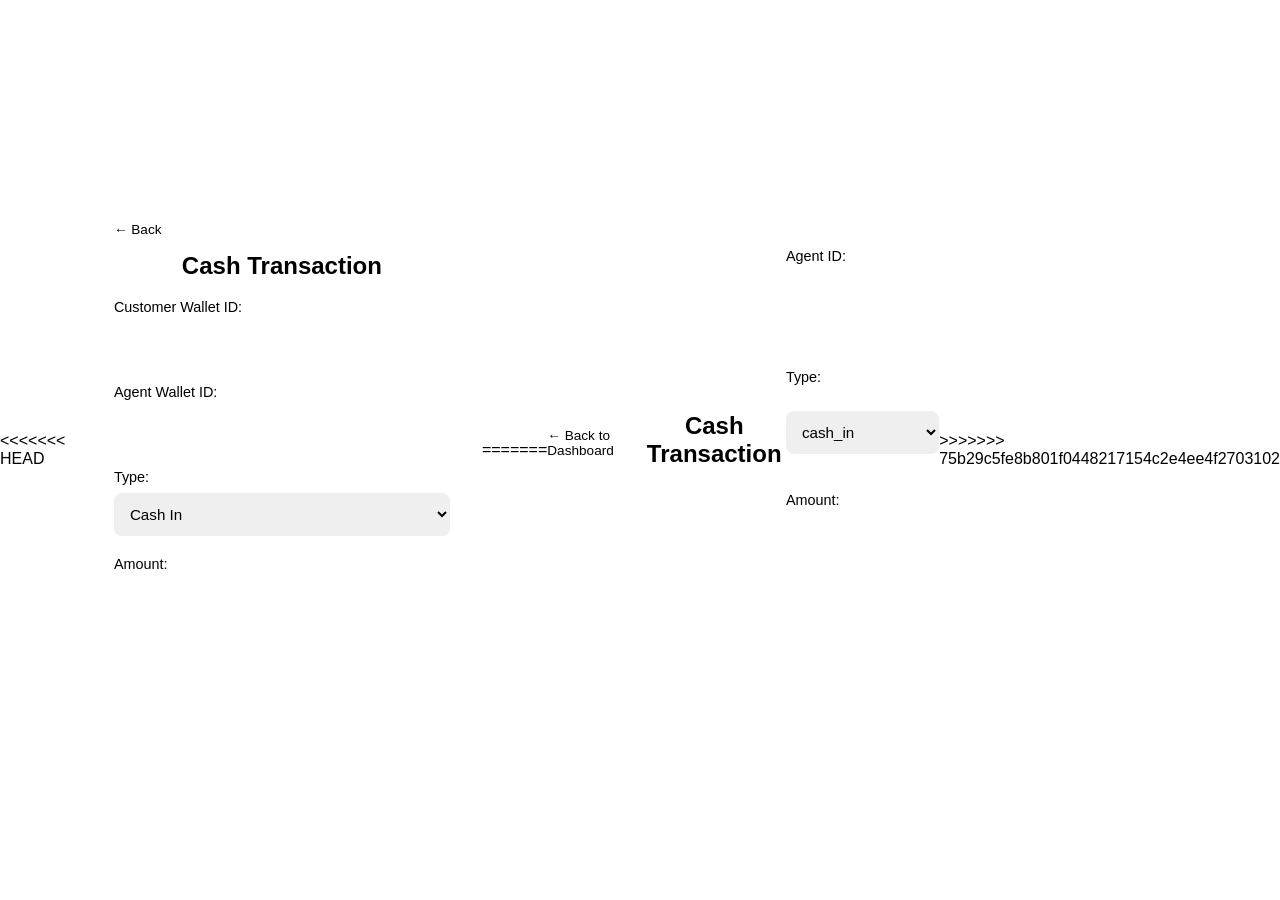
<file: agent.html>
<!DOCTYPE html>
<html>
<head>
    <title>Cash Transaction</title>
    <link rel="stylesheet" href="style.css">
</head>
<body>
<<<<<<< HEAD

<div class="app-container">

    <a href="dashboard.html" class="back-btn">← Back</a>

    <h2>Cash Transaction</h2>

    <form action="cash_transaction_process.php" method="POST">

        <!-- Customer Wallet -->
        <label>Customer Wallet ID:</label>
        <input type="number" name="customer_wallet_id" required>

        <!-- Agent Wallet -->
        <label>Agent Wallet ID:</label>
        <input type="number" name="agent_wallet_id" required>

        <!-- Transaction Type -->
        <label>Type:</label>
        <select name="type" required>
            <option value="cash_in">Cash In</option>
            <option value="cash_out">Cash Out</option>
        </select>

        <!-- Amount -->
        <label>Amount:</label>
        <input type="number" name="amount" step="0.01" required>

        <button type="submit">Submit</button>

    </form>

</div>
=======
<a href="dashboard.html" class="back-btn">← Back to Dashboard</a>
<h2>Cash Transaction</h2>

<form>
    <label>Agent ID:</label><br>
    <input type="text" name="agent_id" required><br><br>

    <label>Type:</label><br>
    <select name="type">
        <option>cash_in</option>
        <option>cash_out</option>
    </select><br><br>

    <label>Amount:</label><br>
    <input type="number" name="amount" required><br><br>

    <button type="submit">Submit</button>
</form>
>>>>>>> 75b29c5fe8b801f0448217154c2e4ee4f2703102

</body>
</html>
</file>
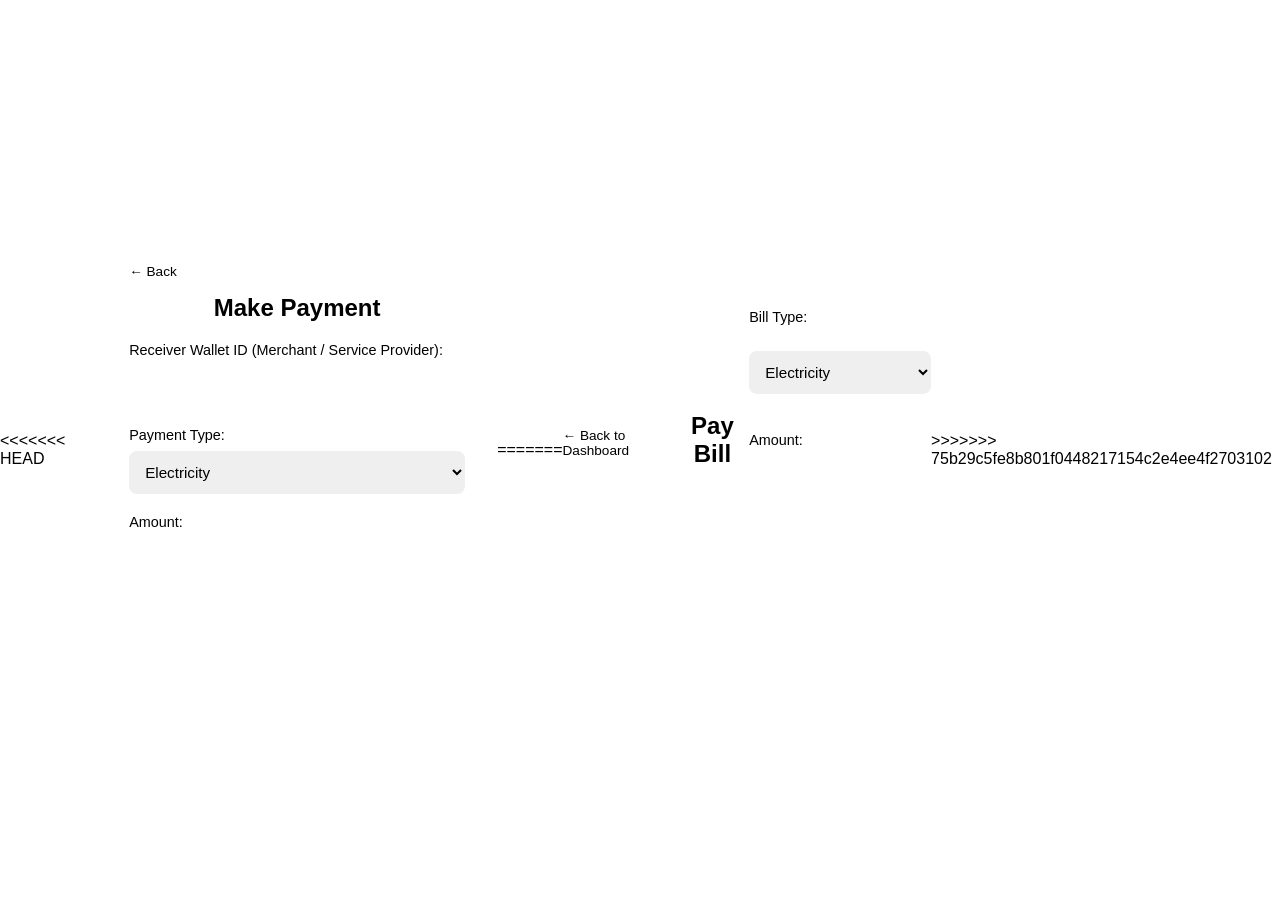
<file: bill.html>
<!DOCTYPE html>
<html>
<head>
<<<<<<< HEAD
    <title>Pay Bill / Merchant Payment</title>
    <link rel="stylesheet" href="style.css">
</head>
<body>

<div class="app-container">

    <a href="dashboard.html" class="back-btn">← Back</a>

    <h2>Make Payment</h2>

    <form action="payment_process.php" method="POST">

        <!-- Receiver Wallet -->
        <label>Receiver Wallet ID (Merchant / Service Provider):</label>
        <input type="number" name="receiver_wallet_id" required>

        <!-- Payment Type -->
        <label>Payment Type:</label>
        <select name="bill_type" required>
            <option value="electricity">Electricity</option>
            <option value="water">Water</option>
            <option value="internet">Internet</option>
            <option value="mobile_recharge">Mobile Recharge</option>
            <option value="shopping">Merchant Payment</option>
            <option value="service_fee">Service Fee</option>
        </select>

        <!-- Amount -->
        <label>Amount:</label>
        <input type="number" name="amount" step="0.01" required>

        <button type="submit">Pay Now</button>

    </form>

</div>
=======
    <title>Bill Payment</title>
    <link rel="stylesheet" href="style.css">
</head>
<body>
<a href="dashboard.html" class="back-btn">← Back to Dashboard</a>
<h2>Pay Bill</h2>

<form>
    <label>Bill Type:</label><br>
    <select name="bill_type">
        <option>Electricity</option>
        <option>Gas</option>
        <option>Internet</option>
        <option>Water</option>
    </select><br><br>

    <label>Amount:</label><br>
    <input type="number" name="amount" required><br><br>

    <button type="submit">Pay Bill</button>
</form>
>>>>>>> 75b29c5fe8b801f0448217154c2e4ee4f2703102

</body>
</html>
</file>
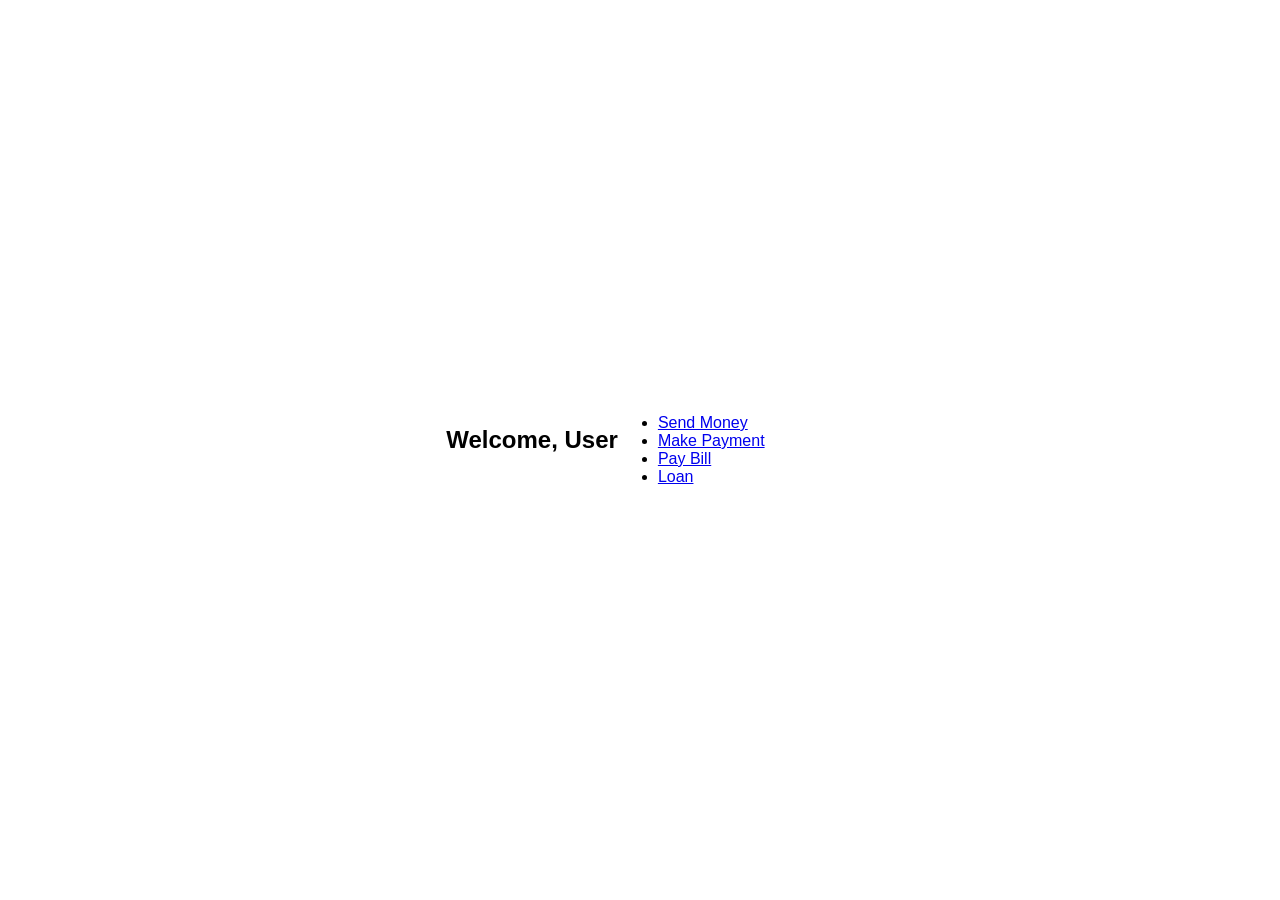
<file: dashboard.html>
<!DOCTYPE html>
<html>
    <head>
        <title>Dashboard</title>
        <link rel="stylesheet" href="style.css">
    </head>

    <body>
        <h2>Welcome, User</h2>
        
        <ul>
            <li><a href="send_money.html">Send Money</a></li>
            <li><a href="payment.html">Make Payment</a></li>
            <li><a href="bill.html">Pay Bill</a></li>
            <li><a href="loan.html">Loan</a></li>
        </ul>
        <br>
        <a href="login.html">
            <button type="submit">Logout</button>
        </a>
    </body>
</html>
</file>
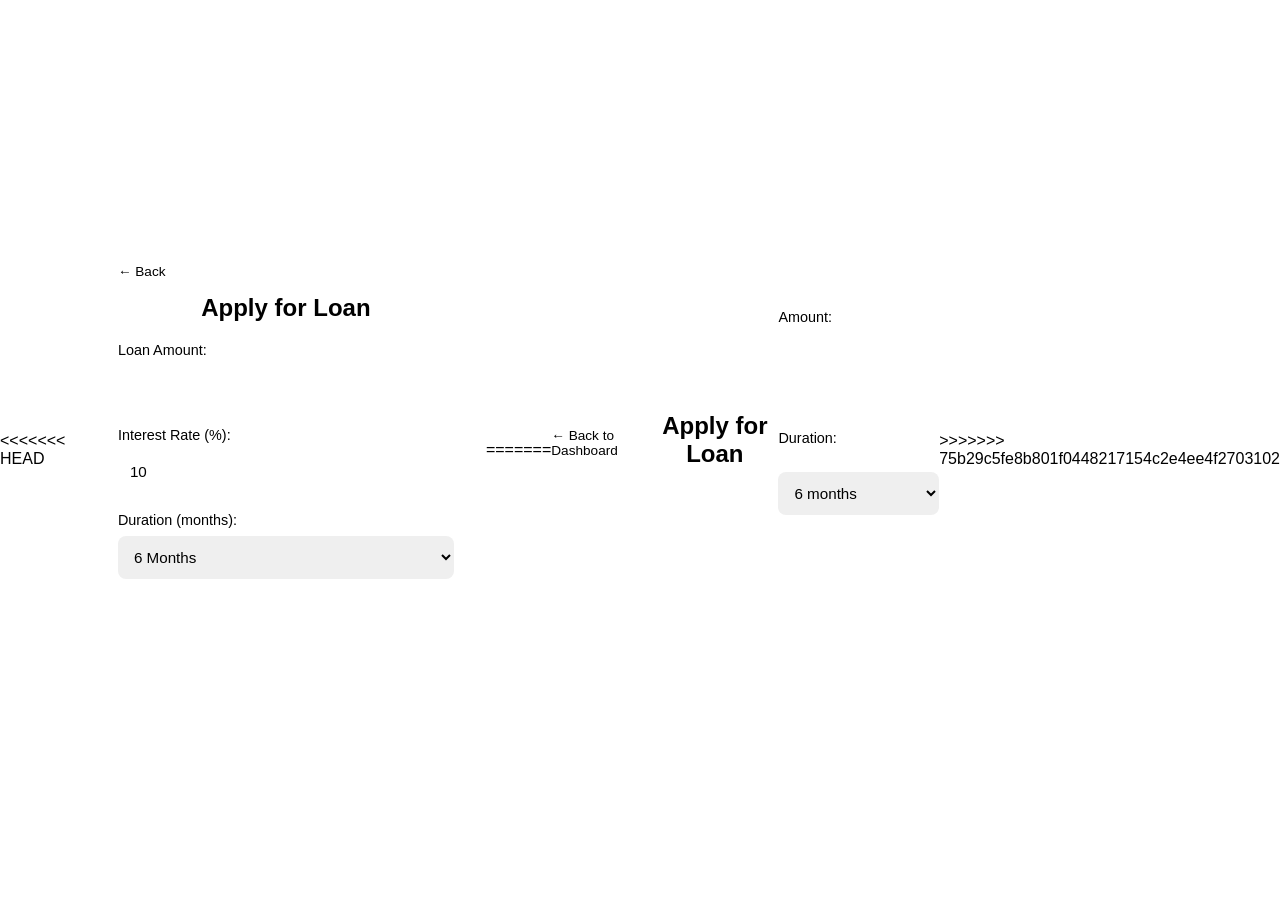
<file: loan.html>
<!DOCTYPE html>
<html>
<head>
<<<<<<< HEAD
    <title>Apply Loan</title>
    <link rel="stylesheet" href="style.css">
</head>
<body>

<div class="app-container">

    <a href="dashboard.php" class="back-btn">← Back</a>

    <h2>Apply for Loan</h2>

    <form action="loan_apply.php" method="POST">

        <label>Loan Amount:</label>
        <input type="number" name="amount" required>

        <label>Interest Rate (%):</label>
        <input type="number" name="interest_rate" value="10" step="0.01" required>

        <label>Duration (months):</label>
        <select name="duration" required>
            <option value="6">6 Months</option>
            <option value="12">12 Months</option>
            <option value="24">24 Months</option>
        </select>

        <button type="submit">Apply</button>

    </form>

</div>
=======
    <title>Loan</title>
    <link rel="stylesheet" href="style.css">
</head>
<body>
<a href="dashboard.html" class="back-btn">← Back to Dashboard</a>
<h2>Apply for Loan</h2>

<form>
    <label>Amount:</label><br>
    <input type="number" name="amount" required><br><br>

    <label>Duration:</label><br>
    <select name="duration">
        <option>6 months</option>
        <option>12 months</option>
        <option>24 months</option>
    </select><br><br>

    <button type="submit">Apply</button>
</form>
>>>>>>> 75b29c5fe8b801f0448217154c2e4ee4f2703102

</body>
</html>
</file>
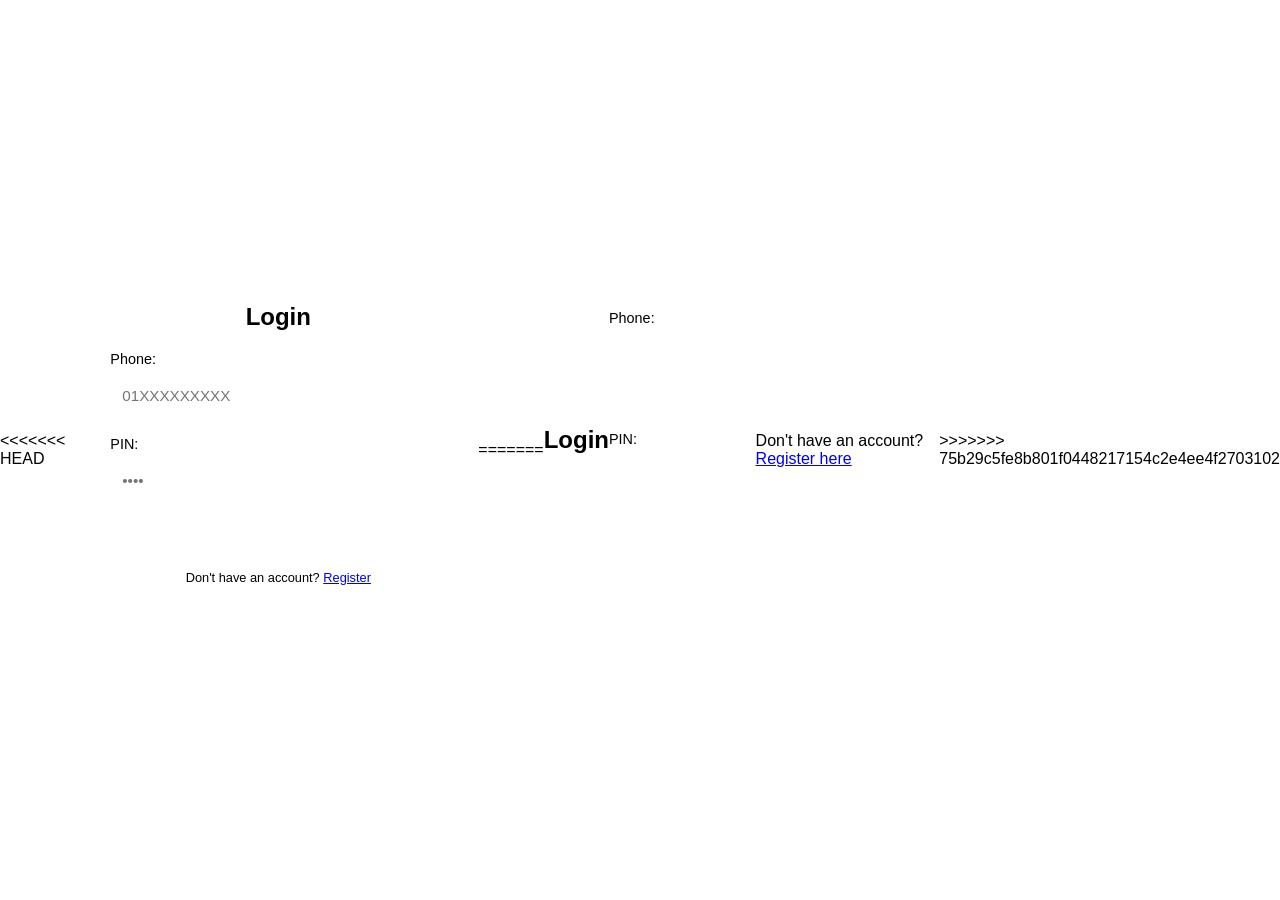
<file: login.html>
<!DOCTYPE html>
<html>
<<<<<<< HEAD
<head>
    <title>Login</title>
    <link rel="stylesheet" href="style.css">
</head>
<body>

<div class="app-container">

    <h2>Login</h2>

    <form action="login_process.php" method="POST">

        <label>Phone:</label>
        <input type="text" name="phone" placeholder="01XXXXXXXXX" required>

        <label>PIN:</label>
        <input type="password" name="pin" placeholder="••••" required>

        <button type="submit">Login</button>

    </form>

    <p style="text-align:center; font-size:0.8rem; margin-top:10px;">
        Don't have an account?
        <a href="registration.html">Register</a>
    </p>

</div>

</body>
=======
    <head>
        <title>Login</title>
        <link rel="stylesheet" href="style.css">
    </head>
    <body>
        <h2>Login</h2>

        <form>
            <label>Phone:</label><br>
            <input type="text" name="phone" required><br><br>

            <label>PIN:</label><br>
            <input type="password" name="pin" required><br><br>

            <a href="dashboard.html">
               <button type="submit">Login</button>
            </a>
        </form>
        <br>
        <p>Don't have an account? <a href="registration.html">Register here</a></p>
    </body>
>>>>>>> 75b29c5fe8b801f0448217154c2e4ee4f2703102
</html>
</file>
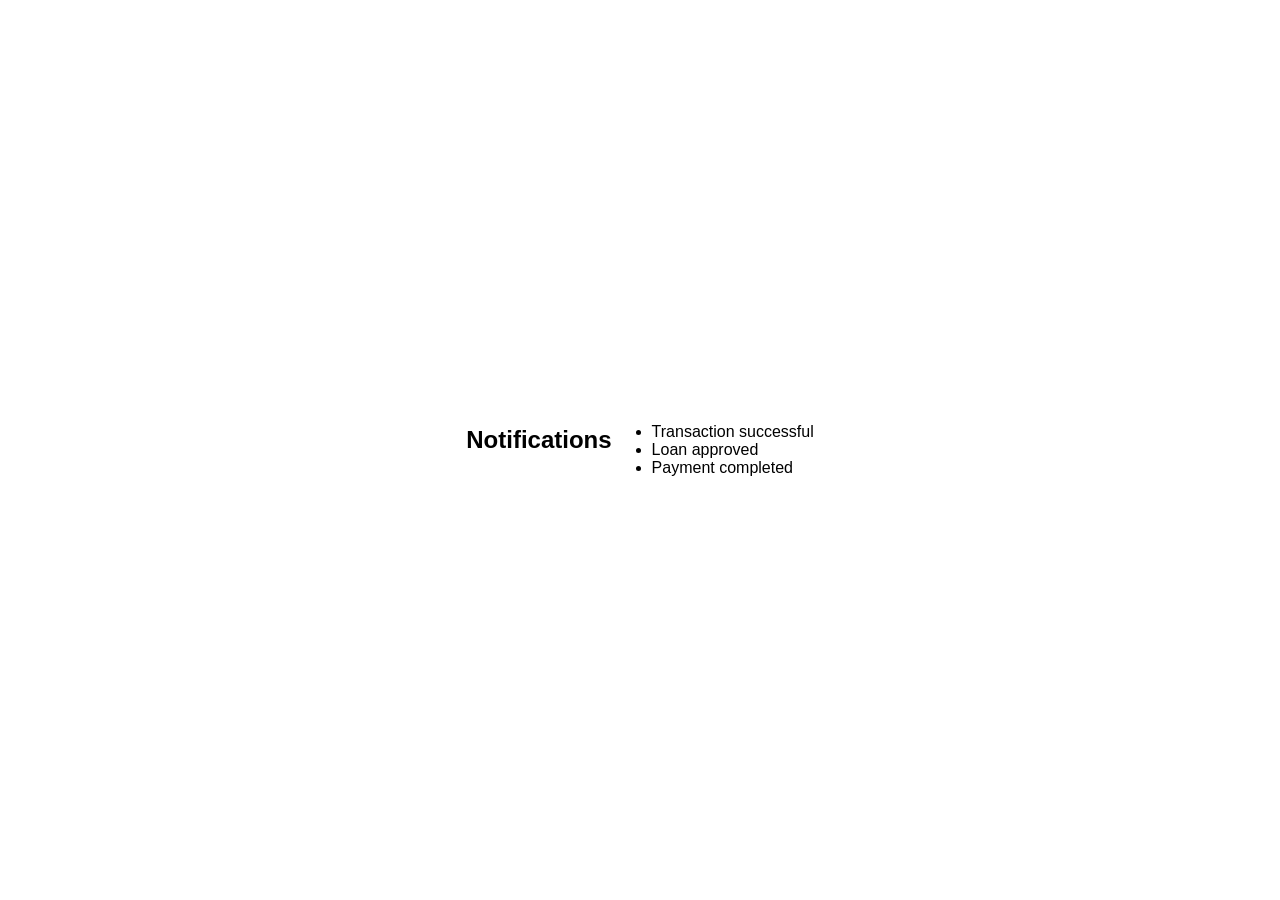
<file: notification.html>
<!DOCTYPE html>
<html>
<head>
    <title>Notifications</title>
    <link rel="stylesheet" href="style.css">
</head>
<body>

<h2>Notifications</h2>

<ul>
    <li>Transaction successful</li>
    <li>Loan approved</li>
    <li>Payment completed</li>
</ul>

</body>
</html>
</file>
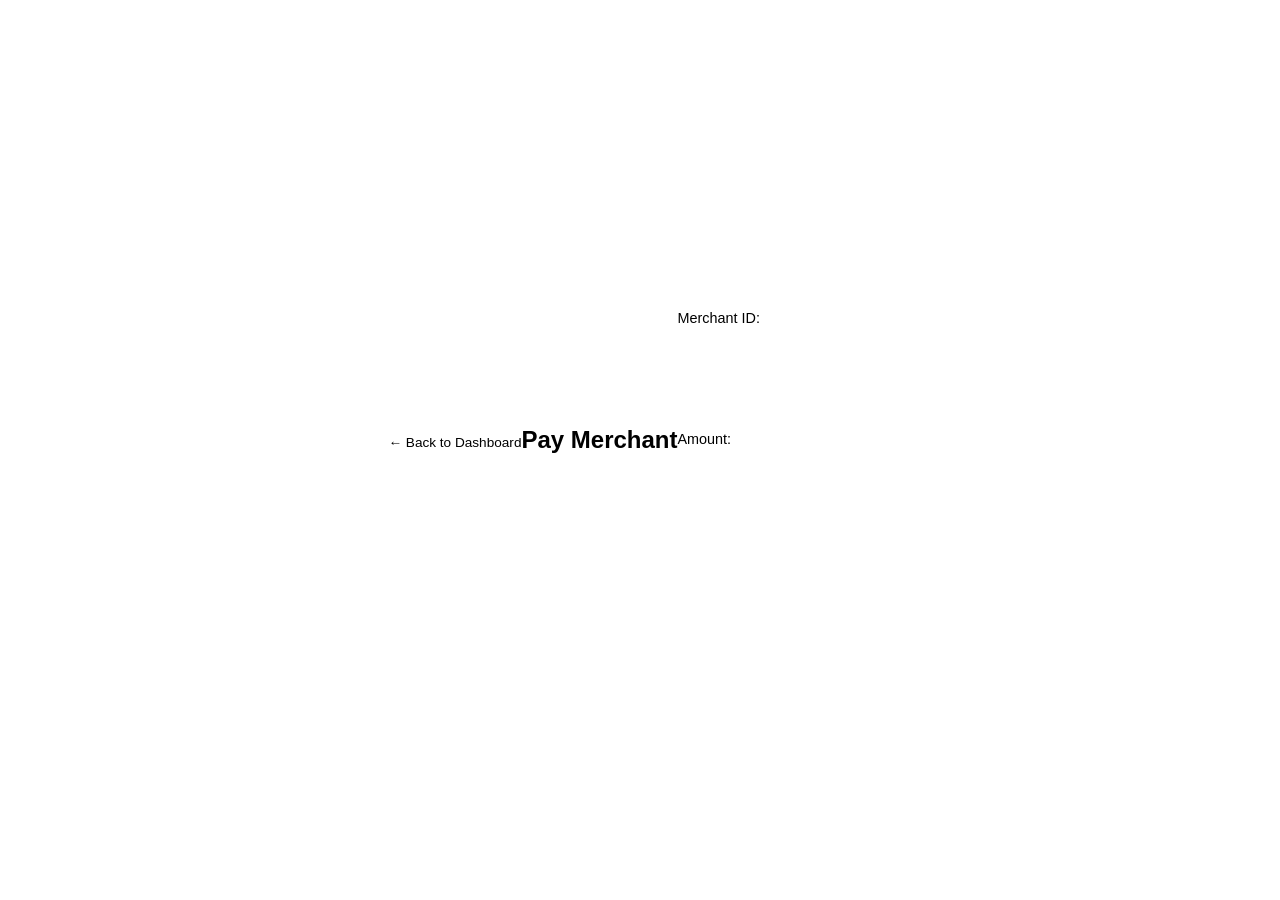
<file: payment.html>
<!DOCTYPE html>
<html>
<head>
    <title>Merchant Payment</title>
    <link rel="stylesheet" href="style.css">
</head>
<body>
<a href="dashboard.html" class="back-btn">← Back to Dashboard</a>
<h2>Pay Merchant</h2>

<form>
    <label>Merchant ID:</label><br>
    <input type="text" name="merchant_id" required><br><br>

    <label>Amount:</label><br>
    <input type="number" name="amount" required><br><br>

    <button type="submit">Pay</button>
</form>

</body>
</html>
</file>
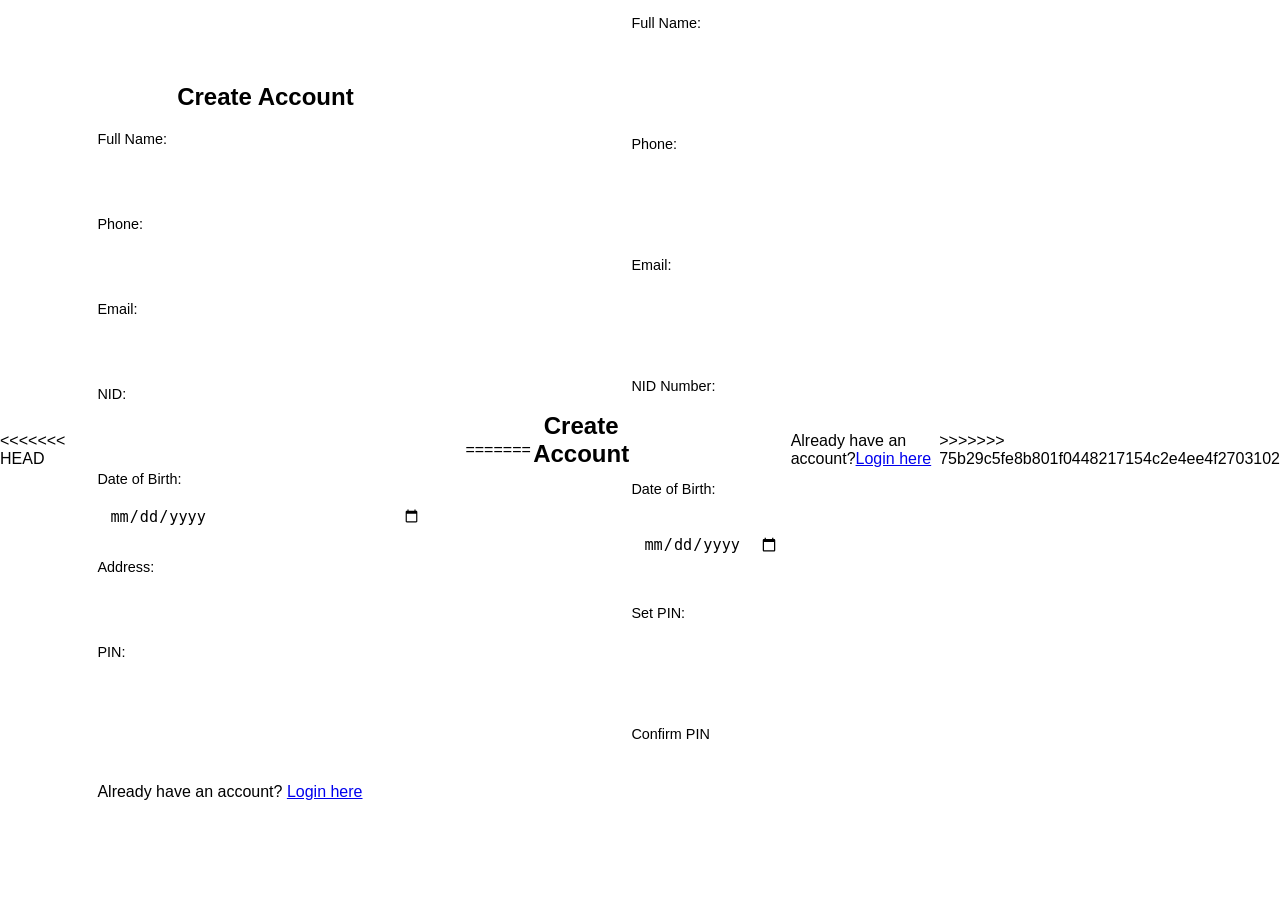
<file: registration.html>
<!DOCTYPE html>
<html>
<head>
    <title>Register</title>
    <link rel="stylesheet" href="style.css">
</head>
<<<<<<< HEAD
<body>

<div class="app-container">

    <h2>Create Account</h2>

    <form action="register_process.php" method="POST">

        <label>Full Name:</label>
        <input type="text" name="full_name" required>

        <label>Phone:</label>
        <input type="text" name="phone" required>

        <label>Email:</label>
        <input type="email" name="email" required>

        <label>NID:</label>
        <input type="text" name="nid" required>

        <label>Date of Birth:</label>
        <input type="date" name="dob" required>

        <label>Address:</label>
        <input type="text" name="address" required>

        <label>PIN:</label>
        <input type="password" name="pin" required>

        <button type="submit">Register</button>

    </form>

    <p style="margin-top: 15px;">
        Already have an account?
        <a href="login.html">Login here</a>
    </p>

</div>

</body>
</html>
=======

<body>
<h2>Create Account</h2>
<form>
    <label>Full Name:</label><br>
    <input type="text" name="full_name" required><br><br>

    <label>Phone:</label><br>
    <input type="text" name="phone" required><br><br>

    <label>Email:</label><br>
    <input type="email" name="email" required><br><br>

    <label>NID Number:</label>
    <input type="text" name="nid_number" required><br><br>

    <label>Date of Birth:</label><br>
    <input type="date" name="dob" required><br><br>
    
    <label>Set PIN:</label><br>
    <input type="password" name="pin" required><br><br>
    
    <label>Confirm PIN</label><br>
    <input type="password" name="confirm_pin" required><br><br>
    
    <button type="submit">Register</button>
</form>
<br>
<p>Already have an account?<a href="login.html">Login here</a></p>
</body>
</html>

>>>>>>> 75b29c5fe8b801f0448217154c2e4ee4f2703102
</file>
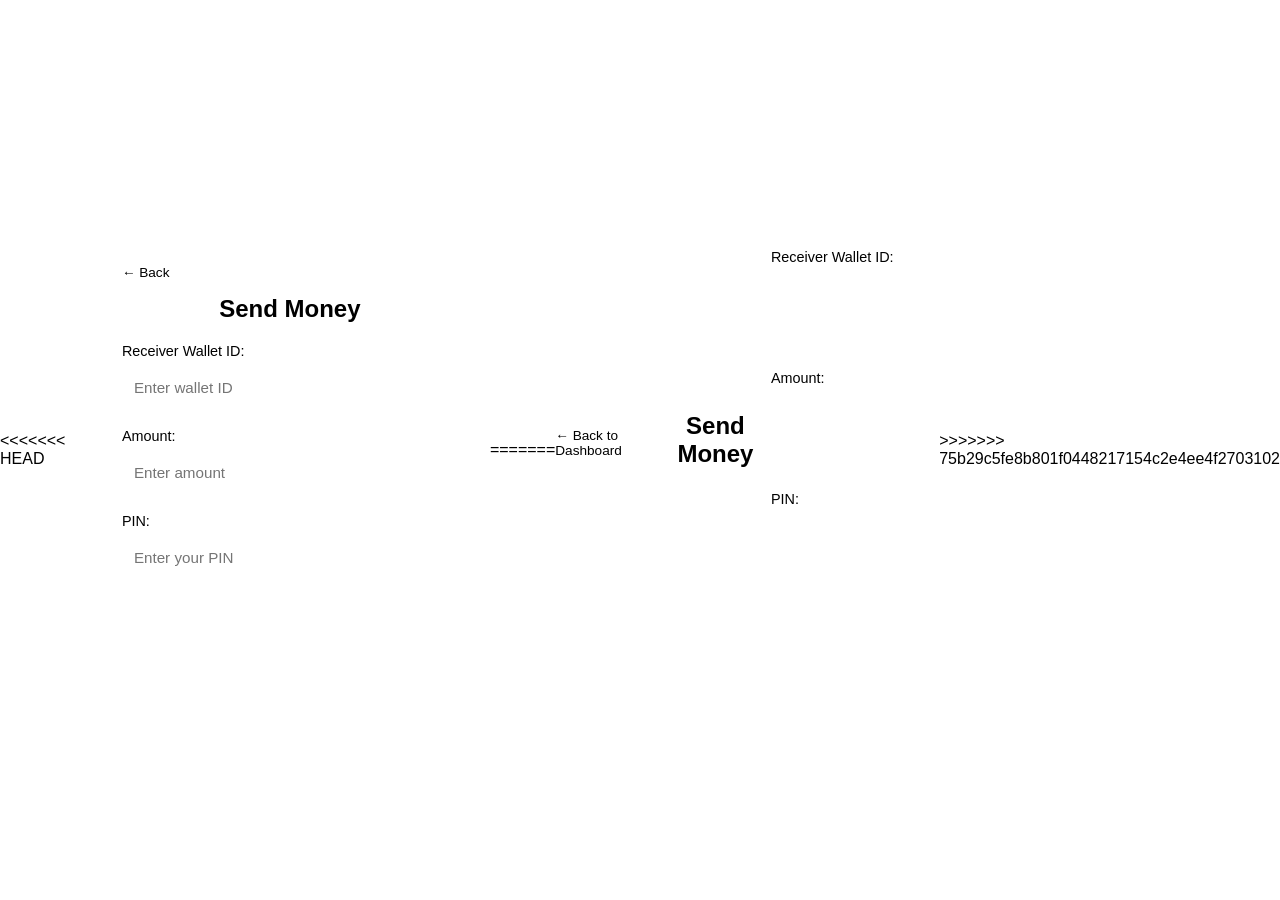
<file: send_money.html>
<!DOCTYPE html>
<html>
<head>
    <title>Send Money</title>
    <link rel="stylesheet" href="style.css">
</head>
<body>
<<<<<<< HEAD

<div class="app-container">

    <a href="dashboard.php" class="back-btn">← Back</a>

    <h2>Send Money</h2>

    <form action="send_money_process.php" method="POST">

        <label>Receiver Wallet ID:</label>
        <input type="number" name="receiver_wallet" placeholder="Enter wallet ID" required>

        <label>Amount:</label>
        <input type="number" name="amount" step="0.01" placeholder="Enter amount" required>

        <label>PIN:</label>
        <input type="password" name="pin" placeholder="Enter your PIN" required>

        <button type="submit">Send Money</button>

    </form>

</div>
=======
<a href="dashboard.html" class="back-btn">← Back to Dashboard</a>

<h2>Send Money</h2>

<form>
    <label>Receiver Wallet ID:</label><br>
    <input type="text" name="receiver" required><br><br>

    <label>Amount:</label><br>
    <input type="number" name="amount" required><br><br>

    <label>PIN:</label><br>
    <input type="password" name="pin" required><br><br>

    <button type="submit">Send</button>
</form>
>>>>>>> 75b29c5fe8b801f0448217154c2e4ee4f2703102

</body>
</html>
</file>
<file: style.css>
<<<<<<< HEAD
:root {
    --primary: #1a73e8;
    --primary-dark: #1557b0;
    --bg: #f1f3f4;
    --card: #ffffff;
    --text: #202124;
    --border: #dadce0;
    --shadow: 0 2px 10px rgba(0,0,0,0.1);
}

body {
    font-family: 'Segoe UI', Roboto, sans-serif;
    background-color: var(--bg);
    color: var(--text);
    margin: 0;
    display: flex;
    justify-content: center;
    align-items: center;
    min-height: 100vh;
}

.app-container {
    background: var(--card);
    padding: 2rem;
    border-radius: 12px;
    box-shadow: var(--shadow);
    width: 100%;
    max-width: 400px;
    box-sizing: border-box;
}

h2 {
    margin-top: 0;
    color: var(--primary);
    text-align: center;
}

label {
    display: block;
    margin-bottom: 8px;
    font-weight: 500;
    font-size: 0.9rem;
}

input, select {
    width: 100%;
    padding: 12px;
    margin-bottom: 20px;
    border: 1px solid var(--border);
    border-radius: 8px;
    box-sizing: border-box;
    font-size: 0.95rem;
}

button {
    width: 100%;
    padding: 12px;
    background: var(--primary);
    color: white;
    border: none;
    border-radius: 8px;
    font-weight: 600;
    cursor: pointer;
    transition: background 0.3s;
}

button:hover {
    background: var(--primary-dark);
}

.back-btn {
    text-decoration: none;
    color: var(--primary);
    font-size: 0.85rem;
    display: inline-block;
    margin-bottom: 15px;
}

.nav-menu {
    list-style: none;
    padding: 0;
}

.nav-item {
    display: block;
    padding: 12px;
    margin-bottom: 10px;
    background: #f8f9fa;
    text-decoration: none;
    color: var(--text);
    border-radius: 8px;
    text-align: center;
    border: 1px solid var(--border);
}

.nav-item:hover {
    border-color: var(--primary);
    color: var(--primary);
=======
body{
    font-family: Arial;
    background-color: cornflowerblue;
    margin: 0;
    padding: 0;
}

form{
    width: 360px;
    margin: 60px auto;
    padding: 25px;
    background: palevioletred;
    border-radius: 10px;
    box-shadow: 0 10px 25px rgba(0,0,0,0,1);
}

input{
    width: 100%;
    padding: 10px;
    border: 1px solid #ccc;
    border-radius: 6px;
    outline: none;
    margin-bottom: 10px;
}
input:focus {
    border-color: #4a90e2;
    box-shadow: 0 0 5px rgba(74,144,226,0.3);
}

label{
    display: block;
    margin-top: 10px;
    margin-bottom: 5px;
    font-size: 14px;
    color: #444;
}

button{
    width: 50%;
    padding: 12px;
    background: #1e88e5;
    color: white;
    border: none;
    border-radius: 6px;
    font-size: 15px;
    cursor: pointer;
    margin-top: 10px;
}

button:hover {
    background: #1565c0;
}

h2 {
    text-align: center;
    margin-top: 40px;
    color: rgb(156, 181, 182);
}

p {
    text-align: center;
}

a {
    color: blue;
    text-decoration: none;
}
a:hover {
    text-decoration: underline;
}
back-btn {
    position: absolute;
    top: 20px;
    right: 30px;
    background: #4facfe;
    color: white;
    padding: 8px 14px;
    border-radius: 8px;
    text-decoration: none;
    font-size: 14px;
    transition: 0.3s;
}

/* Hover effect */
.back-btn:hover {
    background: #00c6ff;
>>>>>>> 75b29c5fe8b801f0448217154c2e4ee4f2703102
}
</file>
